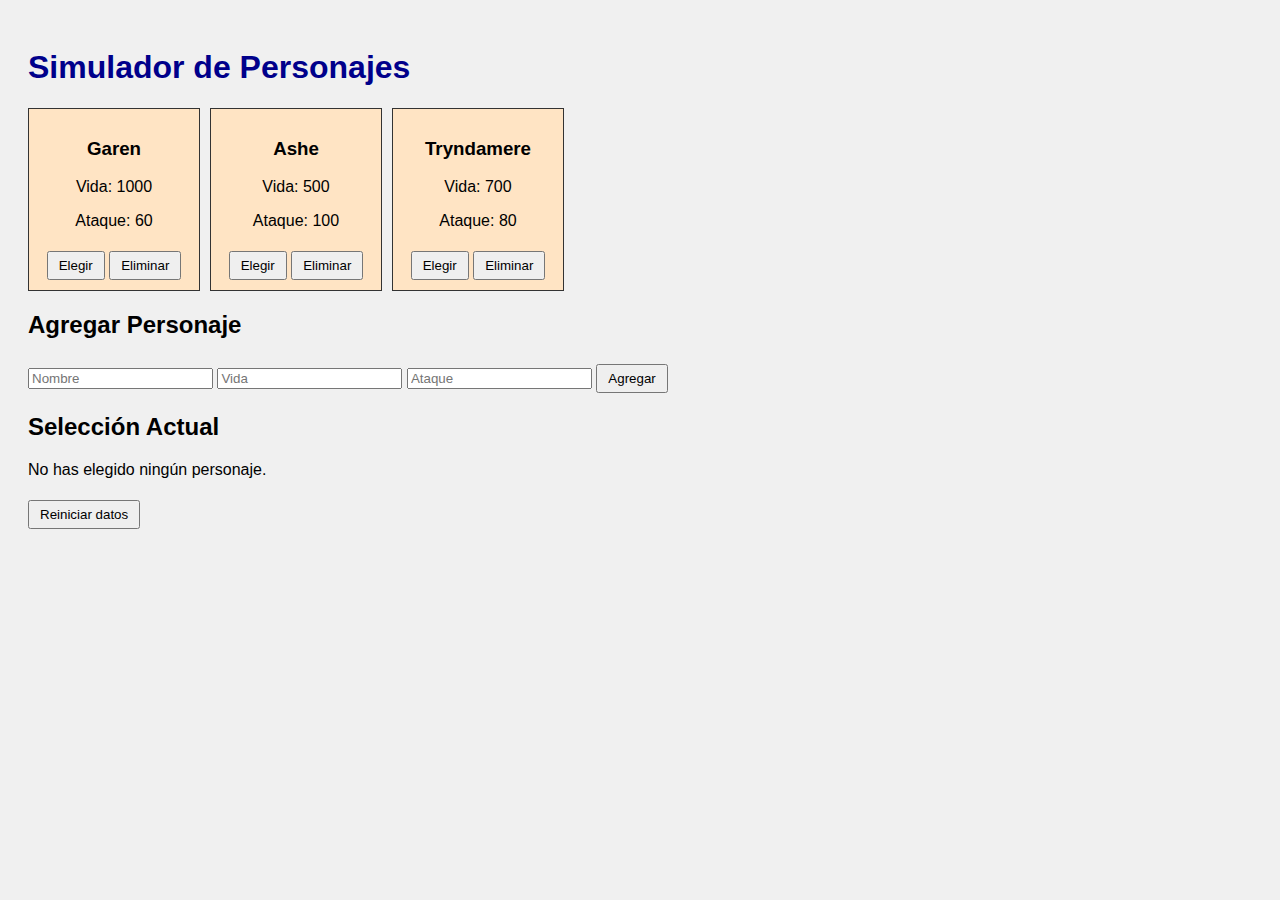
<file: Entregable2_Gomez/index.html>
<!DOCTYPE html>
<html lang="es">
<head>
  <meta charset="UTF-8" />
  <meta name="viewport" content="width=device-width, initial-scale=1.0" />
  <title>Simulador</title>
  <link rel="stylesheet" href="styles.css" />
</head>
<body>
  <h1>Simulador de Personajes</h1>

  <div id="contenedorPersonajes"></div>

  <div id="formulario">
    <h2>Agregar Personaje</h2>
    <input id="nombre" type="text" placeholder="Nombre" />
    <input id="vida" type="number" placeholder="Vida" />
    <input id="ataque" type="number" placeholder="Ataque" />
    <button id="btnAgregar">Agregar</button>
  </div>

  <div id="seleccion">
    <h2>Selección Actual</h2>
    <p id="seleccionTexto">No has elegido ningún personaje.</p>
  </div>

  <button id="btnReset">Reiniciar datos</button>

  <script src="app.js"></script>
</body>
</html>
</file>
<file: Entregable2_Gomez/styles.css>
body {
  font-family: Arial, sans-serif;
  background-color: #f0f0f0;
  padding: 20px;
}

h1 {
  color: darkblue;
}

#contenedorPersonajes {
  display: flex;
  gap: 10px;
  flex-wrap: wrap;
  margin-bottom: 20px;
}

.personaje {
  background-color: bisque;
  border: 1px solid #333;
  padding: 10px;
  width: 150px;
  text-align: center;
}

button {
  margin-top: 5px;
  padding: 5px 10px;
}
</file>
